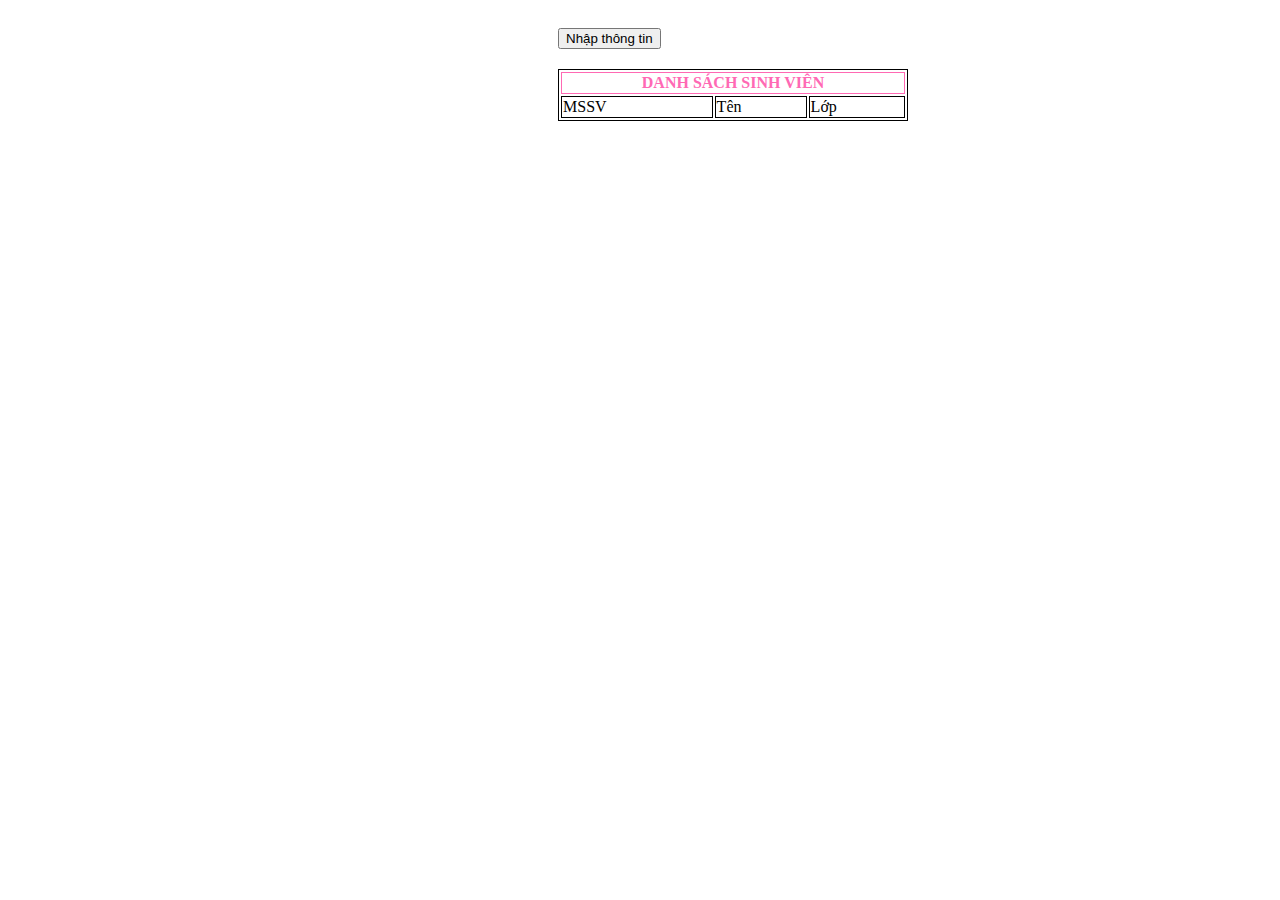
<file: bai1/html/index.html>
<!DOCTYPE html>
<html lang="en">
<head>
    <meta charset="UTF-8">
    <meta name="viewport" content="width=device-width, initial-scale=1.0">
    <title>Document</title>
    <link rel="stylesheet" href="../css/style.css">
</head>
<body>
    <div class="main">
        <button type="button" onclick="InputForm()">Nhập thông tin</button>
        <table id="tableInfor">
            <tr>
                <th colspan="3">DANH SÁCH SINH VIÊN</th>
            </tr>
            <tr>
                <td>MSSV</td>
                <td>Tên</td>
                <td>Lớp</td>
            </tr>
        </table>
    </div>

    <script>
        function InputForm() {
            var mssv = prompt("Nhập mssv: ");
            var hoTen = prompt("Nhập họ tên: ");
            var lop = prompt("Nhập lớp: ");

            if(mssv != null && hoTen != null && lop != null) {
                addInfor(mssv, hoTen, lop);
            }
        }

        function addInfor(mssv, hoTen, lop) {
            var getTable = document.getElementById("tableInfor");
            var newRow = getTable.insertRow(getTable.rows.length);
            var cell1 = newRow.insertCell(0);
            var cell2 = newRow.insertCell(1);
            var cell3 = newRow.insertCell(2);

            cell1.innerHTML = mssv;
            cell2.innerHTML = hoTen;
            cell3.innerHTML = lop;
        }
    </script>
</body>
</html>
</file>
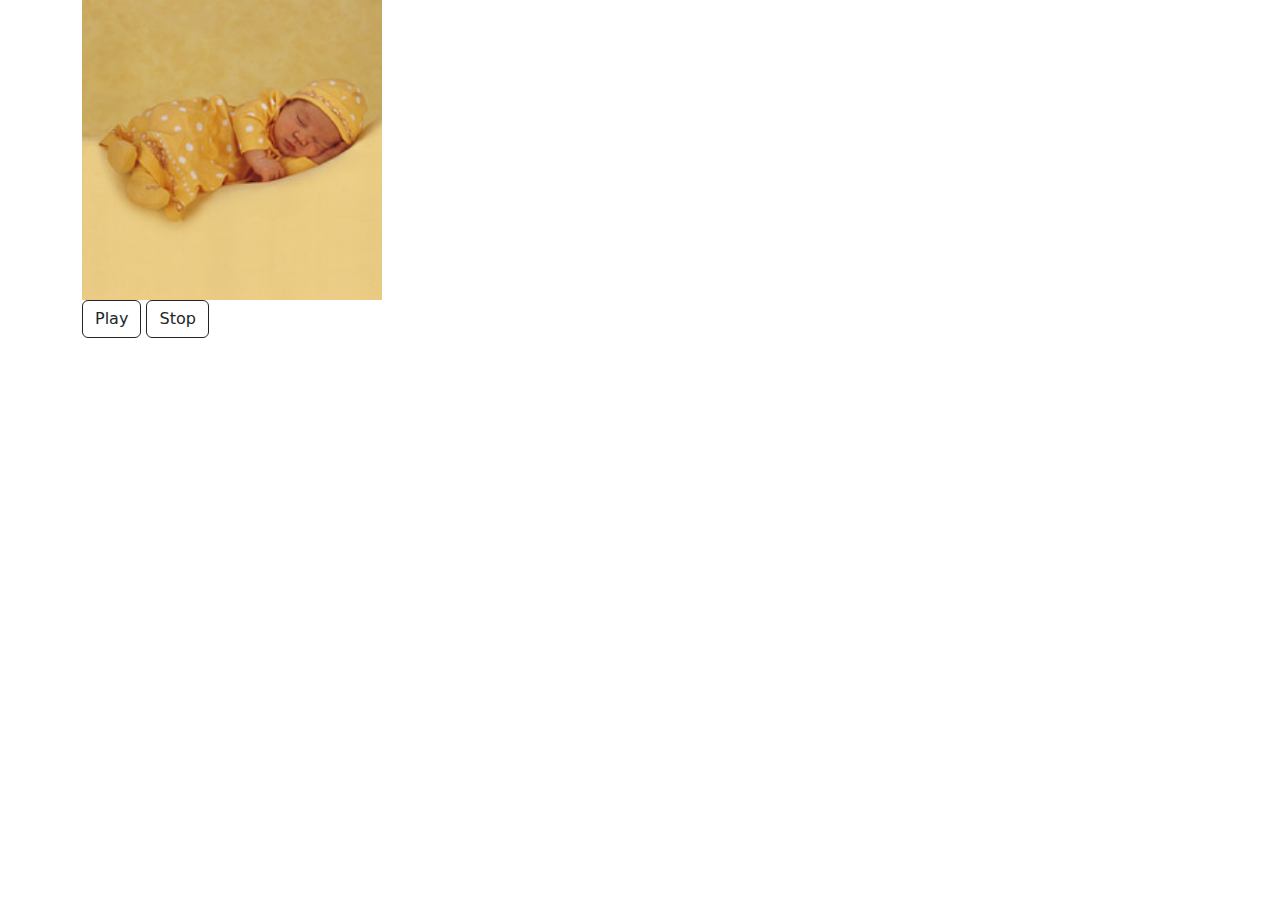
<file: bai3/html/index.html>
<!DOCTYPE html>
<html lang="en">
<head>
    <meta charset="UTF-8">
    <meta name="viewport" content="width=device-width, initial-scale=1.0">
    <title>Document</title>
    <link rel="stylesheet" href="../css/bootstrap.min.css">
    <script src="../js/jquery-3.7.1.min.js"></script>
    <script src="../js/bootstrap.min.js"></script>
</head>
<body>
    <div class="container">
        <div class="row">
            <div class="col">
                <img id="disPlayImage" src="../images/b1.jpg" alt="image" width="300" height="300"> <br>
                <button onclick="startChange()" id="playButton" class="btn btn-outline-dark" type="button">Play</button>
                <button onclick="stopChange()" id="stopButton" class="btn btn-outline-dark" type="button">Stop</button>
            </div>
        </div>  
    </div>
    <script>
        let currentIndex = 1;
        let timeoutID;
        function startChange() {   
            changeImage();
        }

        function stopChange() {
            clearTimeout(timeoutID);
        }

        function changeImage() {
            let imagePath = '../images/b' + currentIndex + '.jpg';
            document.getElementById('disPlayImage').src = imagePath;

            currentIndex++;
            if(currentIndex > 10){
                currentIndex = 1;
            }
            timeoutID = setTimeout(changeImage, 1000);
        }

     </script>
</body>
</html>
</file>
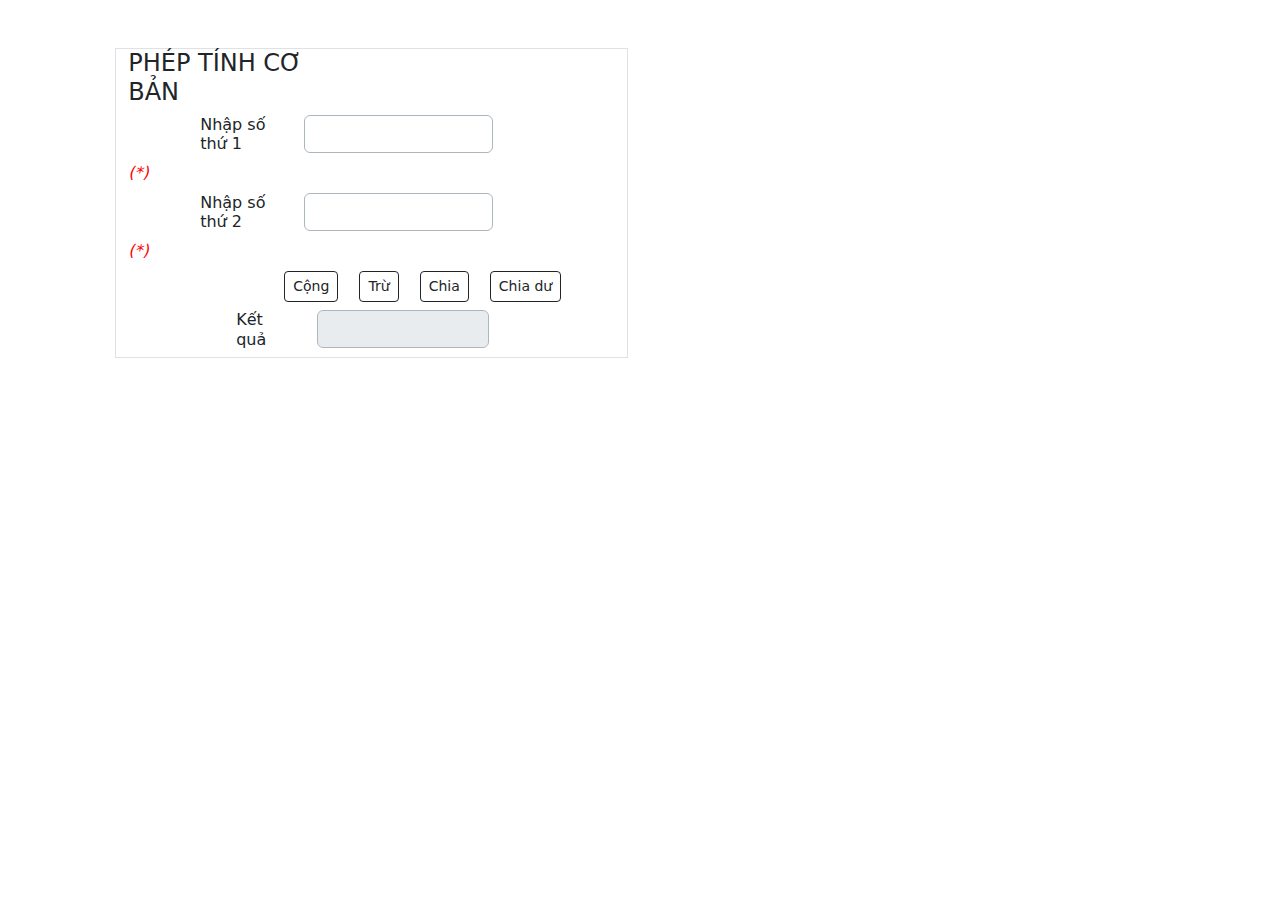
<file: bai2/bai2b/html/index.html>
<!DOCTYPE html>
<html lang="en">
<head>
    <meta charset="UTF-8">
    <meta name="viewport" content="width=device-width, initial-scale=1.0">
    <title>Document</title>
    <link rel="stylesheet" href="../css/bootstrap.min.css">
    <script src="../js/jquery-3.7.1.min.js"></script>
    <script src="../js/bootstrap.min.js"></script>
    <link rel="stylesheet" href="../css/style.css">
    <script src="../js/calculator.js"></script>
</head>
<body>
    <div class="container">
        <div class="row mt-5 border w-50">
            <form class="form">
                <div class="row">
                    <div class="col-6">
                        <h4>PHÉP TÍNH CƠ BẢN</h4>
                    </div>
                </div>
                <div class="row mb-2">
                    <div class="col-3 ms-5">
                        <label class="form-control-label ms-4 h6">Nhập số thứ 1</label>
                    </div>
                    <div class="col-5">
                        <input id="num1" class="form-control border-dark-subtle" type="text">
                    </div>
                    <div class="col-3">
                        <span id="tb1" style="color: red;"><i>(*)</i></span>
                    </div>
                </div> 
                <div class="row mb-2">
                    <div class="col-3 ms-5">
                        <label class="form-control-label ms-4 h6">Nhập số thứ 2</label>
                    </div>
                    <div class="col-5">
                        <input id="num2" class="form-control border-dark-subtle" type="text">
                    </div>
                    <div class="col-3">
                        <span id="tb2" style="color: red;"><i>(*)</i></span>
                    </div>
                </div>
                <div class="row mb-2 ms-5">
                    <div class="col ms-5">
                        <button class="btn btn-outline-dark btn-sm ms-5" type="button" onclick="calculator('add')">Cộng</button>
                        <button class="btn btn-outline-dark btn-sm ms-3" type="button" onclick="calculator('sub')">Trừ</button>
                        <button class="btn btn-outline-dark btn-sm ms-3" type="button" onclick="calculator('div')">Chia</button>
                        <button class="btn btn-outline-dark btn-sm ms-3" type="button" onclick="calculator('res')">Chia dư</button>
                    </div>
                </div>
                <div class="row mx-5">
                    <div class="col-2 ms-5">
                        <label class="form-control-label h6">Kết quả</label>
                    </div>
                    <div class="col-6 ms-3">
                        <input id="result" class="form-control border-dark-subtle" type="text" disabled>
                    </div>
                </div>
            </form>
        </div>
    </div>
</body>
</html>
</file>
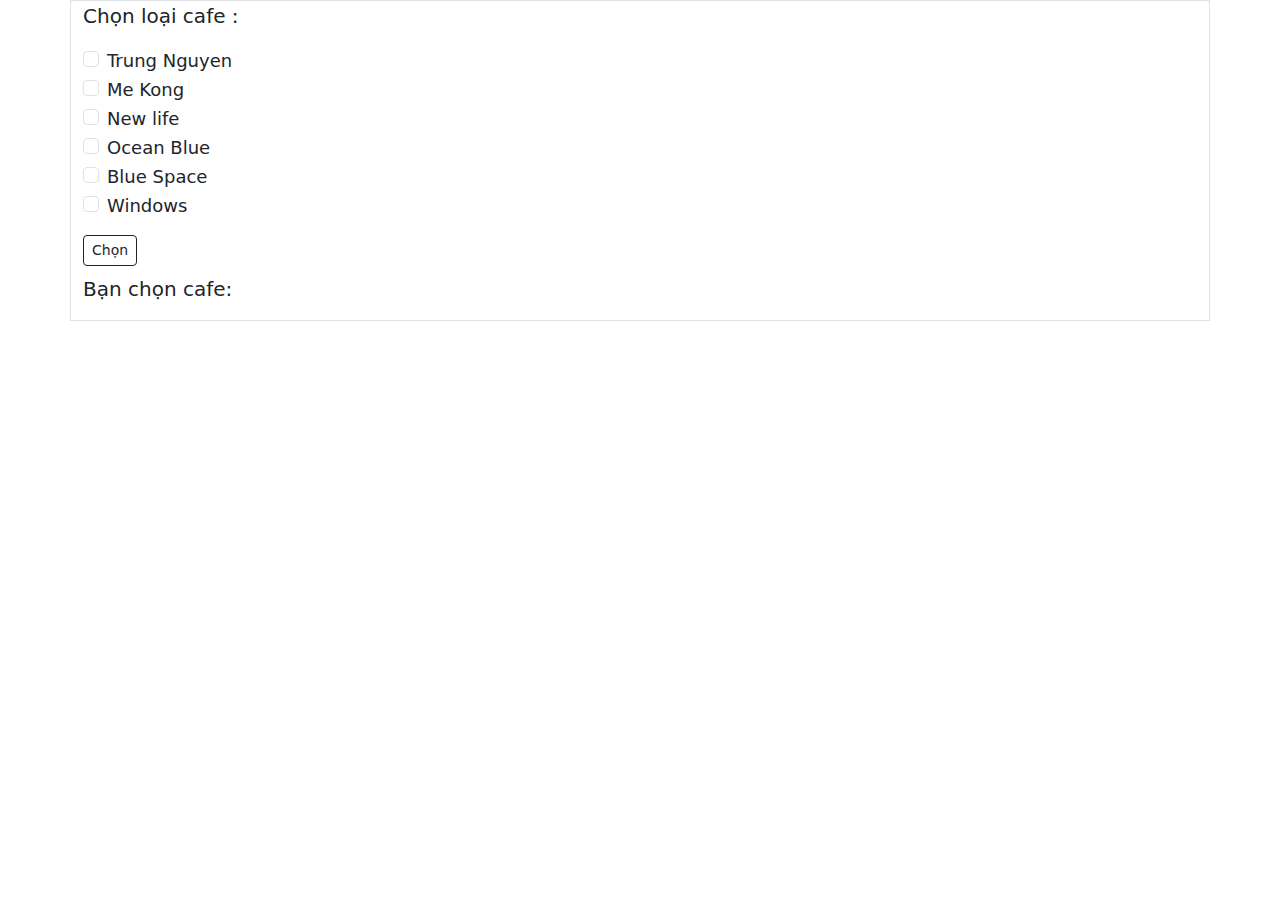
<file: bai2/bai2c/html/index.html>
<!DOCTYPE html>
<html lang="en">
<head>
    <meta charset="UTF-8">
    <meta name="viewport" content="width=device-width, initial-scale=1.0">
    <title>Document</title>
    <link rel="stylesheet" href="../css/bootstrap.min.css">
    <script src="../js/jquery-3.7.1.min.js"></script>
    <script src="../js/bootstrap.min.js"></script>
    <link rel="stylesheet" href="../css/style.css">
</head>
<body>
    <div class="container border">
        <p>Chọn loại cafe :</p>
        <div class="form-check">
            <input id="check1" type="checkbox" class="form-check-input" data-label="Trung Nguyen">
            <label for="" class="form-check-label">Trung Nguyen</label>
        </div>
        <div class="form-check">
            <input id="check2" type="checkbox" class=   "form-check-input" data-label="Me Kong">
            <label for="" class="form-check-label">Me Kong</label>
        </div>
        <div class="form-check">
            <input id="check3" type="checkbox" class="form-check-input" data-label="New life">
            <label for="" class="form-check-label">New life</label>
        </div>
        <div class="form-check">
            <input id="check4" type="checkbox" class="form-check-input" data-label="Ocean Blue">
            <label for="" class="form-check-label">Ocean Blue</label>
        </div>
        <div class="form-check">
            <input id="check5" type="checkbox" class="form-check-input" data-label="Blue Space">
            <label for="" class="form-check-label">Blue Space</label>
        </div>
        <div class="form-check mb-3">   
            <input id="check6" type="checkbox" class="form-check-input" data-label="Windows">
            <label for="" class="form-check-label">Windows</label>
        </div>
        <button class="btn btn-outline-dark btn-sm mb-2" type="button" onclick="displaySelected()">Chọn</button>
        <p>Bạn chọn cafe: <span class="user-select"></span></p>
    </div>
    <script>
        function displaySelected(){
            let isSelect = [];
            let getCheckboxes = document.querySelectorAll('.form-check-input:checked');
            getCheckboxes.forEach(checkbox => {
                let label = checkbox.getAttribute('data-label');
                isSelect.push(label);
            });

            let userSelect = document.querySelector('.user-select');
            userSelect.innerHTML = isSelect.join(', ');
        }

        /*
        let check1 = document.getElementById('check1');
        let check2 = document.getElementById('check2');
        let check3 = document.getElementById('check3');
        let check4 = document.getElementById('check4');
        let check5 = document.getElementById('check5');
        let check6 = document.getElementById('check6');

        function buttonClick() {
            let result = '';

            if(check1.checked) {
                result += "Trung Nguyen, ";
            }
            if(check2.checked) {
                result += "Me Kong, ";
            }
            if(check3.checked) {
                result += "New life, ";
            }
            if(check4.checked) {
                result += "Ocean Blue, ";
            }
            if(check5.checked) {
                result += "Blue Space, ";
            }
            if(check6.checked) {
                result += "Windows, ";
            }
            document.getElementById('select').innerText = result;
        }

        document.getElementById('checkButton').addEventListener('click', buttonClick);
        */
    </script>
</body>
</html>
</file>
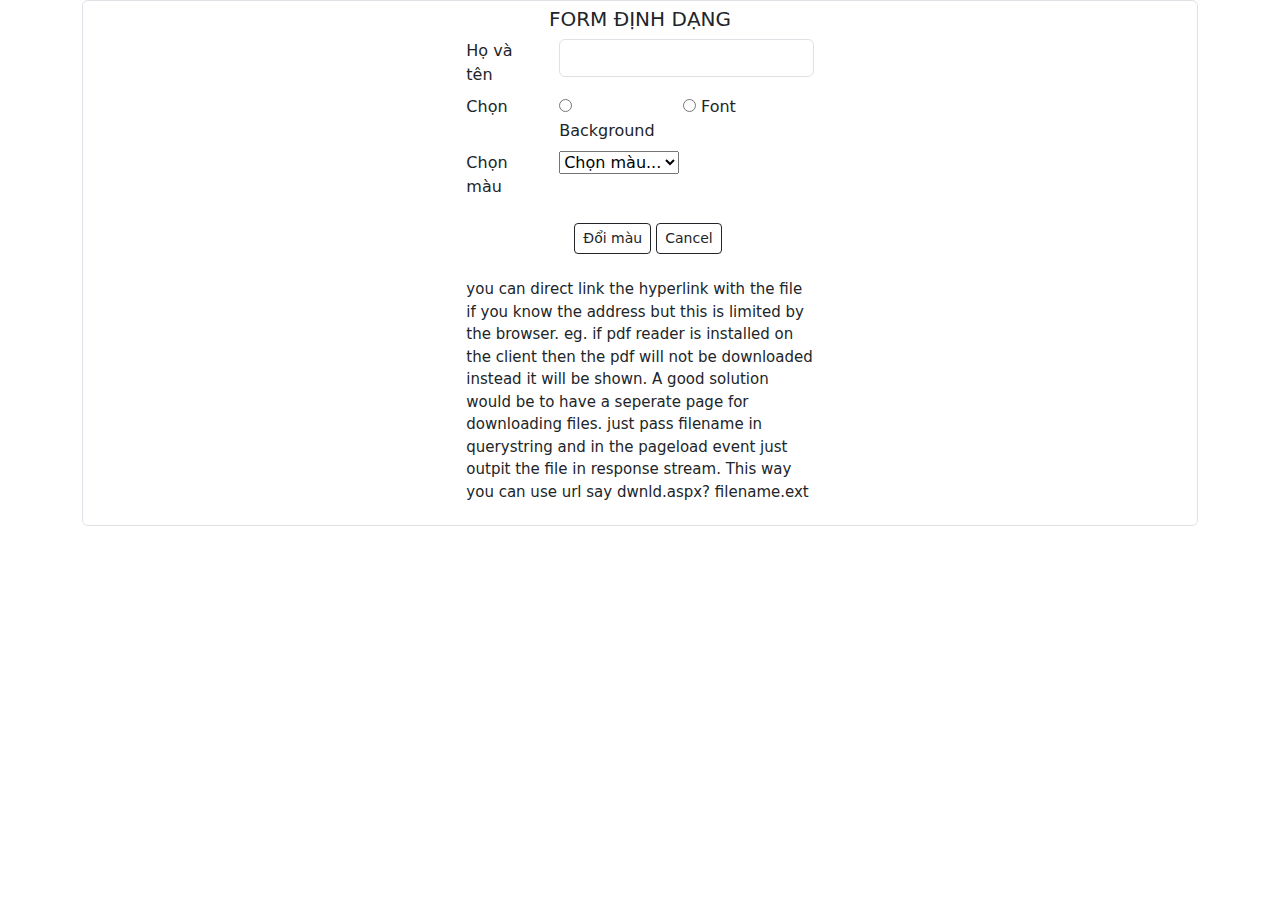
<file: bai2/bai2d/html/index.html>
<!DOCTYPE html>
    <html lang="en">
    <head>
        <meta charset="UTF-8">
        <meta name="viewport" content="width=device-width, initial-scale=1.0">
        <title>Document</title>
        <link rel="stylesheet" href="../css/bootstrap.min.css">
        <script src="../js/jquery-3.7.1.min.js"></script>
        <script src="../js/bootstrap.min.js"></script>
        <link rel="stylesheet" href="../css/style.css">
        <script src="../js/main.js"></script>
    </head>
    <body>
        <div class="container">
            <form class="form-control">
                <h5 class="form-title text-center">FORM ĐỊNH DẠNG</h5>
                <div class="row d-flex justify-content-center">
                    <div class="col-4">
                        <div class="row mb-2">
                            <div class="col-3 mx-auto">
                                <label>Họ và tên</label>
                            </div>
                            <div class="col-9">
                                <input class="form-control" type="text">
                            </div>
                        </div>
                        <div class="row mb-2">
                            <div class="col-3">
                                <label class="form-label">Chọn</label>
                            </div>
                            <div class="col-4">
                                <input name="radio" class="form" type="radio" value="Background">
                                <label>Background</label>
                            </div>
                            <div class="col-5">
                                <input name="radio" type="radio" value="Font">
                                <label>Font</label>
                            </div>
                        </div>
                        <div class="row mb-3">
                            <div class="col-3">
                                <label class="form-label">Chọn màu</label>
                            </div>
                            <div class="col">
                                <select id="selectColor">
                                    <option value="Selected">Chọn màu...</option selected>
                                    <option value="Red">Red</option>
                                    <option value="Blue">Blue</option>
                                    <option value="Green">Green</option>
                                </select>
                            </div>
                        </div>
                        <div class="row ms-5 mb-4">
                            <div class="col-12 ms-5">
                                <button onclick="changeColor()" class="btn btn-outline-dark btn-sm" type="button">Đổi màu</button>
                                <button class="btn btn-outline-dark btn-sm" type="button">Cancel</button>
                            </div>
                        </div>
                        <div class="row">
                            <div class="col-12 content">
                                <p>you can direct link the hyperlink with the file if you know the address but this is limited by the browser.
                                    eg. if pdf reader is installed on the client then the pdf will not be downloaded instead it will be shown. A
                                    good solution would be to have a seperate page for downloading files. just pass filename in querystring and
                                    in the pageload event just outpit the file in response stream. This way you can use url say dwnld.aspx?
                                    filename.ext</p>
                            </div>
                        </div>
                    </div>
                </div>
            </form>
        </div>
    </body>
    </html>
</file>
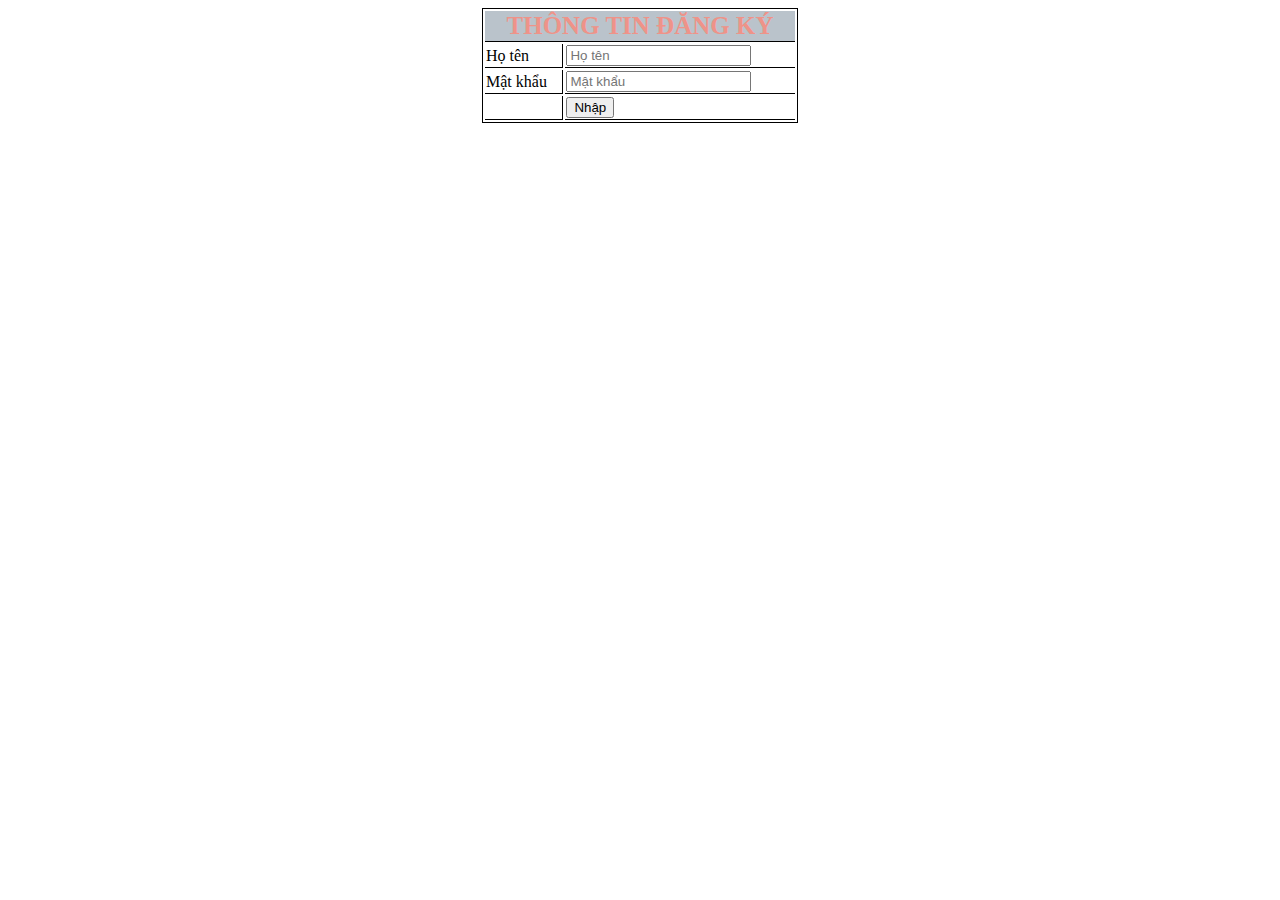
<file: bai2/bai2a/html/dangky.html>
<!DOCTYPE html>
<html lang="en">
<head>
    <meta charset="UTF-8">
    <meta name="viewport" content="width=device-width, initial-scale=1.0">
    <title>Document</title>
    <link rel="stylesheet" href="../css/dangky.css">
    <script src="../js/main.js"></script>
</head>
<body>
    <div class="main">
        <form action="">
            <table>
                <tr>
                    <th colspan="2">THÔNG TIN ĐĂNG KÝ</th>
                </tr>
                <tr>
                    <td class="hoten">Họ tên</td>
                    <td>
                        <input type="text" name="hoten" id="hoten" placeholder="Họ tên">
                    </td>
                </tr>
                <tr>
                    <td class="matkhau">Mật khẩu</td>
                    <td>
                        <input type="password" name="matkhau" id="matkhau" placeholder="Mật khẩu">
                    </td>
                </tr>
                <tr>
                    <td class="nhap"></td>
                    <td>
                        <button class="btnNhap" type="button" onclick="dangKy()">Nhập</button>
                    </td>
                </tr>
            </table>
        </form>
    </div>
</body>
</html>
</file>
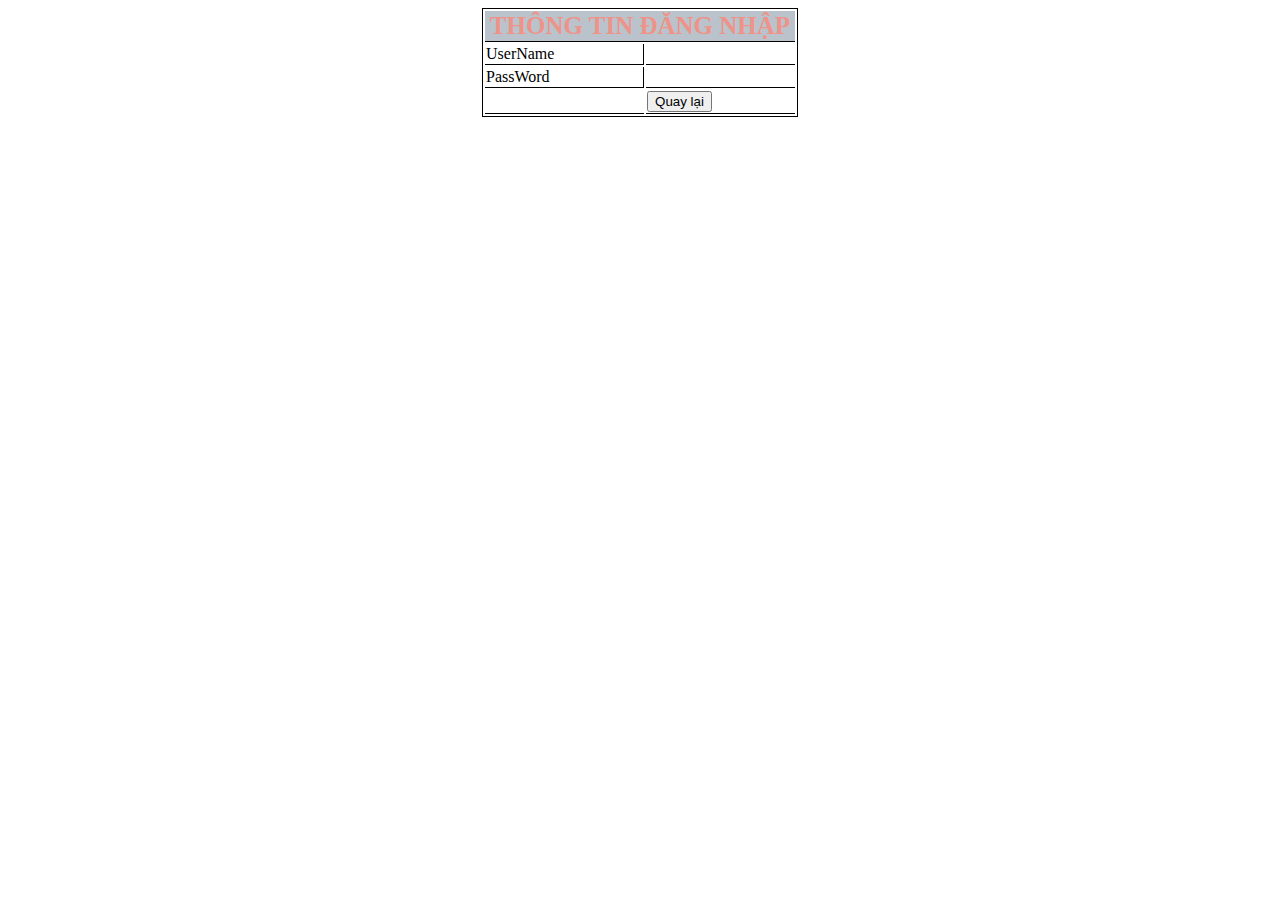
<file: bai2/bai2a/html/dangnhap.html>
<!DOCTYPE html>
<html lang="en">
<head>
    <meta charset="UTF-8">
    <meta name="viewport" content="width=device-width, initial-scale=1.0">
    <title>Document</title>
    <link rel="stylesheet" href="../css/dangnhap.css">
</head>
<body>
    <div class="main">
        <form action="../html/dangky.html">
            <table>
                <tr>
                    <th colspan="2">THÔNG TIN ĐĂNG NHẬP</th>
                </tr>
                <tr>
                    <td class="hoten">UserName</td>
                    <td id="name"></td>
                </tr>
                <tr>
                    <td class="matkhau">PassWord</td>
                    <td id="pass"></td>
                </tr>
                <tr>
                    <td></td>
                    <td><button>Quay lại</button></td>
                </tr>
            </table>
        </form>
    </div>

    <script>
        document.getElementById('name').innerHTML = localStorage.getItem('hoten');
        document.getElementById('pass').innerHTML = localStorage.getItem('matkhau');
    </script>
</body>
</html>
</file>
<file: bai1/css/style.css>
table, th, td {
    border: 1px solid black;
}

table {
    width: 35%;
}

table tr th {
    color: hotpink;
    border: 1px solid hotpink;
}

.main {
    width: 1000px;
    padding-top: 20px;
    margin-left: 550px;
}

button {
    margin-bottom: 20px;
}
</file>
<file: bai2/bai2b/css/style.css>
.container {
    width: 82%;
}
</file>
<file: bai2/bai2c/css/style.css>
.container {
    margin: 0 auto;
}

p {
    font-size: 20px;
}

label {
    font-size: 18px;
}

span {
    color: red;
    font-size: 17px;
}
</file>
<file: bai2/bai2d/css/style.css>
p {
    font-size: 15px;
}
</file>
<file: bai2/bai2a/css/dangky.css>
table {
    border: 1px solid black;
    width: 25%;
}

table th, td{
    border-bottom: 1px solid black;
}

table th {
    background-color: rgb(186, 195, 203);
    font-size: 25px;
    color: rgb(238, 147, 137);
}

.hoten, .matkhau, .nhap {
    border-right: 1px solid black;
}

.main, table {
    margin: 0 auto;
}
</file>
<file: bai2/bai2a/css/dangnhap.css>
table {
    border: 1px solid black;
    width: 25%;
}

.main, table {
    margin: 0 auto;
}

table th, td{
    border-bottom: 1px solid black;
}

table th {
    background-color: rgb(186, 195, 203);
    font-size: 25px;
    color: rgb(238, 147, 137);
}

.hoten, .matkhau, .nhap {
    border-right: 1px solid black;
}
</file>
